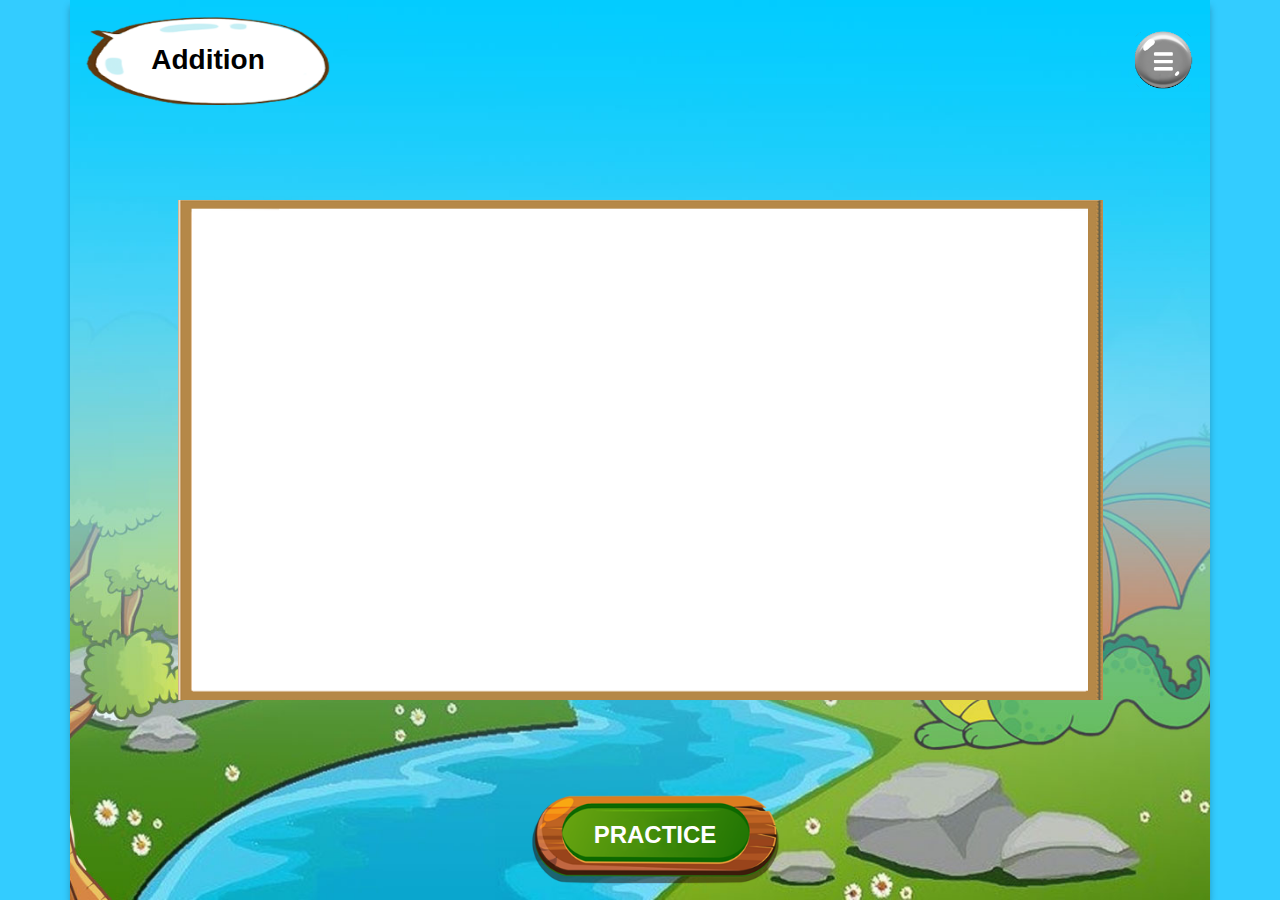
<file: public/addition.html>
<!DOCTYPE html>
<html lang="en">
<head>
    <meta charset="UTF-8">
    <meta name="viewport" content="width=device-width, initial-scale=1.0">
    <title>Mathematic for Kids</title>
    <!-- vendor -->
    <link rel="stylesheet" href="./vendor/bootstrap/bootstrap.min.css">
    <!-- style -->
    <link rel="stylesheet" href="./src/styles/main.css">
</head>
<body>
    <div class="addition">
        <div class="container">
            <div class="row">
                <div class="col-12 bg-main" style="background-image: url('./src/images/bg/bg-menu.jpg')">
                    <div class="row warp-abs justify-content-between align-items-center abs-top">
                        <div class="col-3 pr-md-4">
                            <div class="tag-name">
                                <h3 class="text-capitalize mb-0">Addition</h3>
                            </div>
                        </div>
                        <div class="col-1">
                            <img src="./src/images/comp/icon-menu.png" class="w-100 grayscale" alt="">
                        </div>
                    </div>
                    <div class="row w-100">
                        <div class="col-md-10 bg-board mx-auto">
                            <iframe width="100%" height="100%" src="https://www.youtube.com/embed/J6L5H3Nfe5s" frameborder="0" allow="accelerometer; autoplay; clipboard-write; encrypted-media; gyroscope; picture-in-picture" allowfullscreen></iframe>
                        </div>
                    </div>
                    <div class="warp-abs abs-down">
                        <a class="btn button-green" style="font-size: 18pt;" href="./practice.html#addition">practice</a>
                    </div>
                </div>
            </div>
        </div>
    </div>
</body>
</html>
</file>
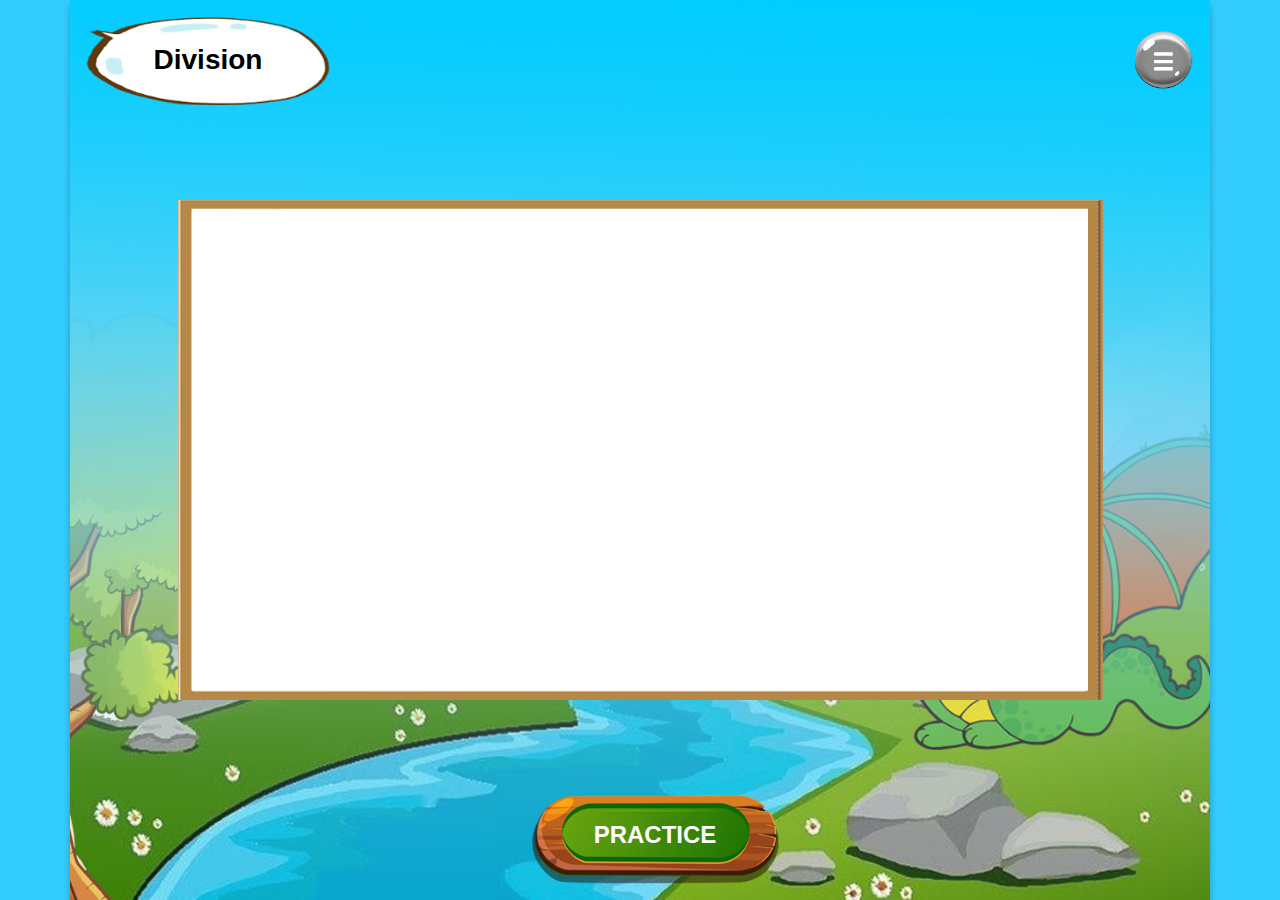
<file: public/division.html>
<!DOCTYPE html>
<html lang="en">
<head>
    <meta charset="UTF-8">
    <meta name="viewport" content="width=device-width, initial-scale=1.0">
    <title>Mathematic for Kids</title>
    <!-- vendor -->
    <link rel="stylesheet" href="./vendor/bootstrap/bootstrap.min.css">
    <!-- style -->
    <link rel="stylesheet" href="./src/styles/main.css">
</head>
<body>
    <div class="division">
        <div class="container">
            <div class="row">
                <div class="col-12 bg-main" style="background-image: url('./src/images/bg/bg-menu.jpg')">
                    <div class="row warp-abs justify-content-between align-items-center abs-top">
                        <div class="col-3 pr-md-4">
                            <div class="tag-name">
                                <h3 class="text-capitalize mb-0">Division</h3>
                            </div>
                        </div>
                        <div class="col-1">
                            <img src="./src/images/comp/icon-menu.png" class="w-100 grayscale" alt="">
                        </div>
                    </div>
                    <div class="row w-100">
                        <div class="col-md-10 bg-board mx-auto">
                            <iframe width="100%" height="100%" src="https://www.youtube.com/embed/mzTy40RIxDA" frameborder="0" allow="accelerometer; autoplay; clipboard-write; encrypted-media; gyroscope; picture-in-picture" allowfullscreen></iframe>
                        </div>
                    </div>
                    <div class="warp-abs abs-down">
                        <a class="btn button-green" style="font-size: 18pt;" href="./practice.html#division">practice</a>
                    </div>
                </div>
            </div>
        </div>
    </div>
</body>
</html>
</file>
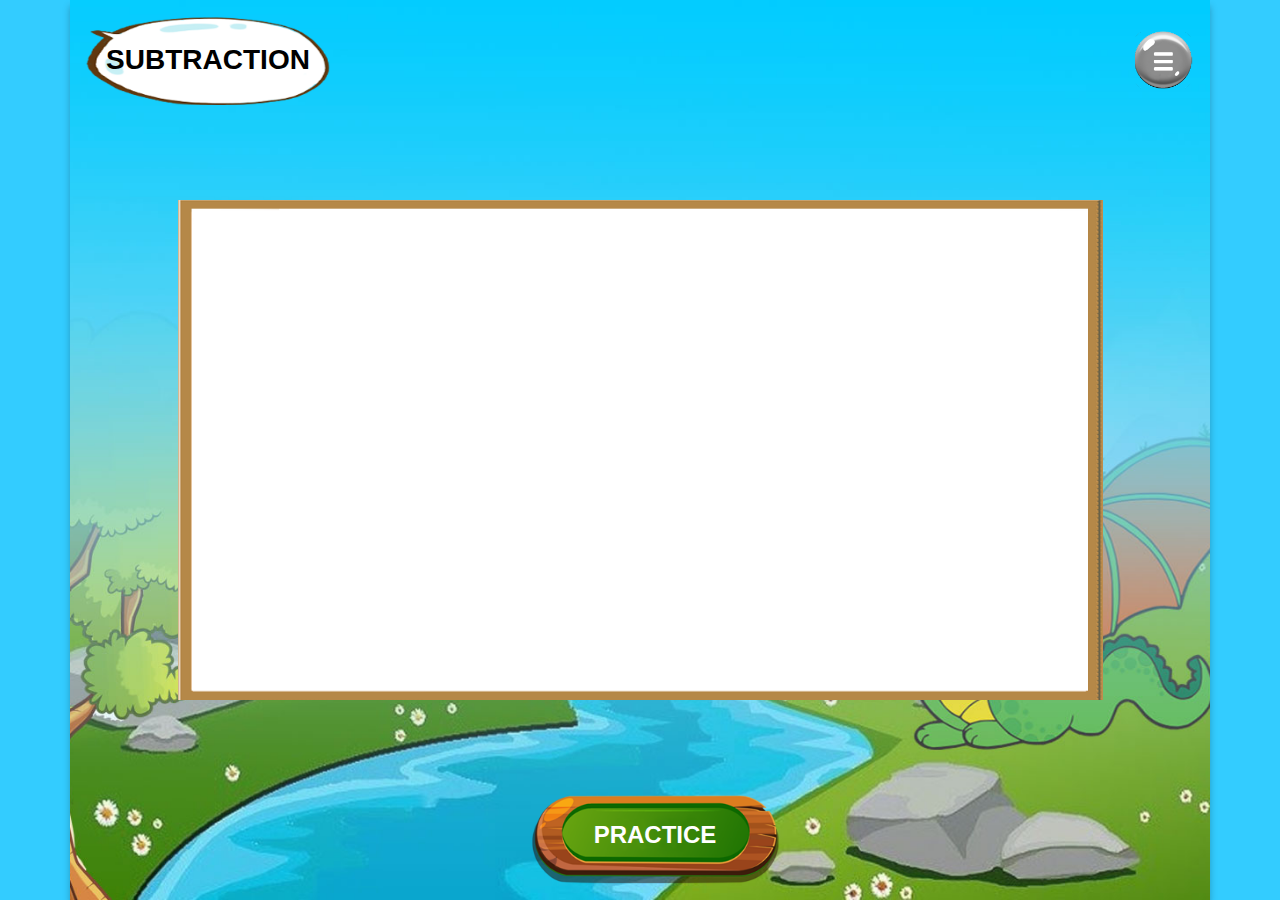
<file: public/subtraction.html>
<!DOCTYPE html>
<html lang="en">
<head>
    <meta charset="UTF-8">
    <meta name="viewport" content="width=device-width, initial-scale=1.0">
    <title>Mathematic for Kids</title>
    <!-- vendor -->
    <link rel="stylesheet" href="./vendor/bootstrap/bootstrap.min.css">
    <!-- style -->
    <link rel="stylesheet" href="./src/styles/main.css">
</head>
<body>
    <div class="subtraction">
        <div class="container">
            <div class="row">
                <div class="col-12 bg-main" style="background-image: url('./src/images/bg/bg-menu.jpg')">
                    <div class="row warp-abs justify-content-between align-items-center abs-top">
                        <div class="col-3 pr-md-4">
                            <div class="tag-name">
                                <h3 class="text-capitalize mb-0">SUBTRACTION</h3>
                            </div>
                        </div>   
                        <div class="col-1">
                            <img src="./src/images/comp/icon-menu.png" class="w-100 grayscale" alt="">
                        </div>
                    </div>
                    <div class="row w-100">
                        <div class="col-md-10 bg-board mx-auto">
                            <iframe width="100%" height="100%" src="https://www.youtube.com/embed/1bkv9zU3ptg" frameborder="0" allow="accelerometer; autoplay; clipboard-write; encrypted-media; gyroscope; picture-in-picture" allowfullscreen></iframe>
                        </div>
                    </div>
                    <div class="warp-abs abs-down">
                        <a class="btn button-green" style="font-size: 18pt;" href="./practice.html#subtraction">practice</a>
                    </div>
                </div>
            </div>
        </div>
    </div>
</body>
</html>
</file>
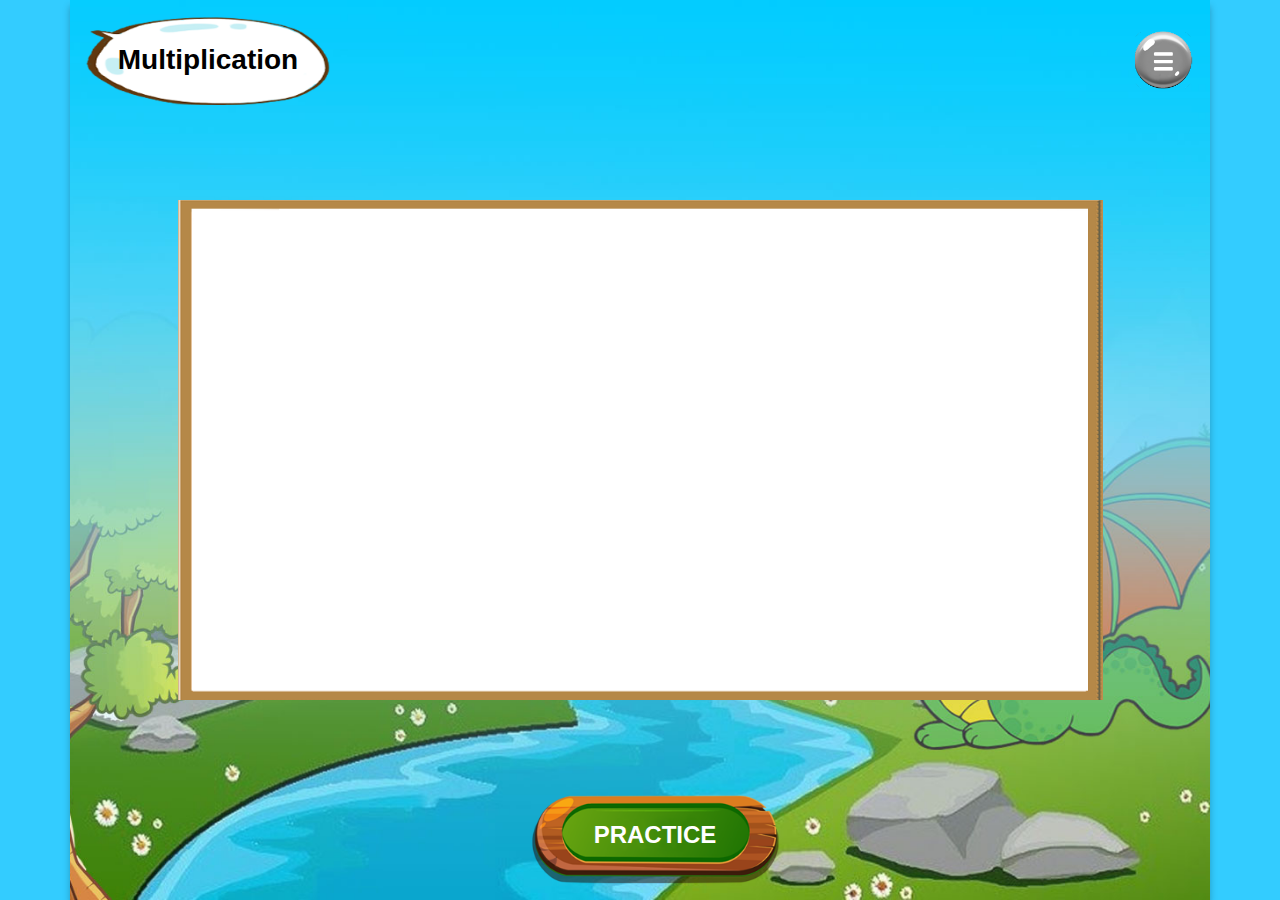
<file: public/times.html>
<!DOCTYPE html>
<html lang="en">
<head>
    <meta charset="UTF-8">
    <meta name="viewport" content="width=device-width, initial-scale=1.0">
    <title>Mathematic for Kids</title>
    <!-- vendor -->
    <link rel="stylesheet" href="./vendor/bootstrap/bootstrap.min.css">
    <!-- style -->
    <link rel="stylesheet" href="./src/styles/main.css">
</head>
<body>
    <div class="times">
        <div class="container">
            <div class="row">
                <div class="col-12 bg-main" style="background-image: url('./src/images/bg/bg-menu.jpg')">
                    <div class="row warp-abs justify-content-between align-items-center abs-top">
                        <div class="col-3 pr-md-4">
                            <div class="tag-name">
                                <h3 class="text-capitalize mb-0">Multiplication</h3>
                            </div>
                        </div>
                        <div class="col-1">
                            <img src="./src/images/comp/icon-menu.png" class="w-100 grayscale" alt="">
                        </div>
                    </div>
                    <div class="row w-100">
                        <div class="col-md-10 bg-board mx-auto">
                            <iframe width="100%" height="100%" src="https://www.youtube.com/embed/IIpy29sAoxA" frameborder="0" allow="accelerometer; autoplay; clipboard-write; encrypted-media; gyroscope; picture-in-picture" allowfullscreen></iframe>
                        </div>
                    </div>
                    <div class="warp-abs abs-down">
                        <a class="btn button-green" style="font-size: 18pt;" href="./practice.html#multiplication">practice</a>
                    </div>
                </div>
            </div>
        </div>
    </div>
</body>
</html>
</file>
<file: public/src/styles/main.css>
/* general */
body{
    position: relative;
    font-family: Arial, Helvetica, sans-serif;
    color: white;
    background: #33ccff;
}
h1, h2, h3, h4, h5, h6{
    font-weight: 700;
}
.pointer{
    cursor: pointer;
}
.btn{
    width: 250px;
    height: 95px;
    padding: 0 50px;
    color: white;
    background-size: cover;
    background-repeat: no-repeat;
    background-position: center;
    font-weight: 600;
    font-size: 20pt;
    text-transform: uppercase;
    padding-bottom: 5px;
    display: flex;
    align-items: center;
    justify-content: center;
}
.btn:focus{
    outline: initial;
    border: none;
    box-shadow: initial;
}
.button-blue{
    background-image: url('../images/comp/button-biru.png');
}
.button-green{
    background-image: url('../images/comp/button-hijau.png');
}
input{
    border: none;
    background: transparent;
    margin-bottom: 5px;
    font-size: 20pt;
    width: 100%;
    font-weight: 600;
    text-align: center;
    text-transform: uppercase;
    color: white;
}
input:focus{
    border: none;
    outline: initial;
}
a{
    color: inherit;
}
a:hover{
    text-decoration: initial;
    color: inherit;
}
.slick-next:before, .slick-prev:before{
    color: black;
}
.slick-list, .slick-track{
    height: 100%;
}
.main-exam .w-num{
    cursor: pointer;
    display: block;
    width: 100%;
    background: #663333;
    color: white;
    border-radius: 5px;
    padding: 8px;
    font-weight: 700;
}
.main-exam .w-num.current{
   background: green;
}
.main-exam .w-num.active{
    background: gray;
}
.main-exam .slick-next, .main-exam .slick-prev{
    top: initial;
    bottom: 0;
}
.main-exam .slick-next{
    right: 0;
}
.essay-input{
    position: absolute;
    bottom: 10px;
    left: 0;
    width: 100%;
    padding: 0 100px;
}
.main-exam .slick-prev{
    right: 0;
}
.soal span{
    background: red;
    color: white;
    border-radius: 50%;
    width: 30px;
    height: 30px;
    display: inline-flex;
    align-items: center;
    justify-content: center;
}
.question{
    text-align: center;
    position: relative;
    outline: none !important;
}
.main-practice .question {
    padding-top: 9rem;
}
.question .w-choice{
    position: absolute;
    bottom: 15px;
    left: 0;
    display: flex;
    justify-content: space-evenly;
    width: 100%;
}
.question .w-ques{
    font-size: 60pt;
    font-weight: 700;
    letter-spacing: 8pt;
    color: #0A1172;
}
.question .box-answer{
    background-image: url(../images/comp/Bulatan-Hijau.png);
    background-size: contain;
    height: 90px;
    width: 80px;
    display: flex;
    align-items: center;
    justify-content: center;
    background-position: center;
    background-repeat: no-repeat;
    font-size: 23pt;
    font-weight: 700;
    cursor: pointer;
}
.bg-main{
    background-size: cover;
    background-position: center;
    height: 100vh;
    width: 100%;
    background-repeat: no-repeat;
    overflow: hidden;
    display: flex;
    align-items: center;
    justify-content: center;
    position: relative;
    box-shadow: 0 6px 7px rgba(0,0,0,.25);
}
.bg-board{
    background-image: url('../images/bg/Whiteboard.png');
    width: 100%;
    height: 500px;
    background-size: cover;
    background-position: center;
    background-repeat: no-repeat;
    padding: 25px 40px;
    overflow: hidden;
}
.tag-name{
    background-image: url('../images/bg/bg-kosong.png');
    width: 100%;
    color: black;
    height: 90px;
    background-repeat: no-repeat;
    background-size: cover;
    display: flex;
    align-items: center;
    justify-content: center;
}
.warp-abs{
    position: absolute;
    width: 100%;
    left: 15px;
}
.abs-top{
    top: 15px;
}
.abs-down{
    bottom: 15px;
    display: flex;
    justify-content: center;
}
.main-home .gif img{
    position: absolute;
    left: 0;
    top: 0;
}
.main-home .gif .img-2{
    width: 70%;
    top: initial;
    left: initial;
    bottom: 20px;
    right: 0;
}
.main-home .start{
    position: relative;
}
::placeholder{
    color: #eeeeee;
}
.main-menu .menu-play{
    background-image: url(../images/comp/kayu-play.png);
    width: 100%;
    height: 90px;
    background-size: cover;
    background-position: center;
    background-repeat: no-repeat;
    display: flex;
    align-items: center;
}
.grayscale{
    filter: grayscale(1);
    cursor: initial !important;
}
.main-menu .menu-play:hover .icon{
    animation: jello 2s infinite;
}
.main-menu .menu-play .icon{
    height: 125px;
    width: 125px;
}
#prev.slick-disabled, #next.slick-disabled{
    display: none;
}
.bg-kayu{
    background-image: url(../images/comp/Kayu.png);
    height: 130px;
    background-repeat: no-repeat;
    background-size: cover;
    width: 100%;
    position: absolute;
    bottom: -10px;
    left: 0;
    display: flex;
    align-items: center;
    justify-content: center;
    overflow: hidden;
    padding: 0 100px;
}
.main-exam .question .soal label{
    font-size: 50pt;
    font-weight: 700;
    letter-spacing: 8pt;
    color: #0A1172;
    padding-top: 3.5rem;
}
.main-exam .time{
    font-size: 15pt;
    font-weight: 700;
    text-shadow: 2px 2px black;
}
.main-result .w-name h1{
    position: absolute;
    left: 0;
    width: 100%;
    text-align: center;
    top: -25px;
    font-size: 3.2rem;
    color: #fafa80;
    text-shadow: 1px 2px green;
}
</file>
